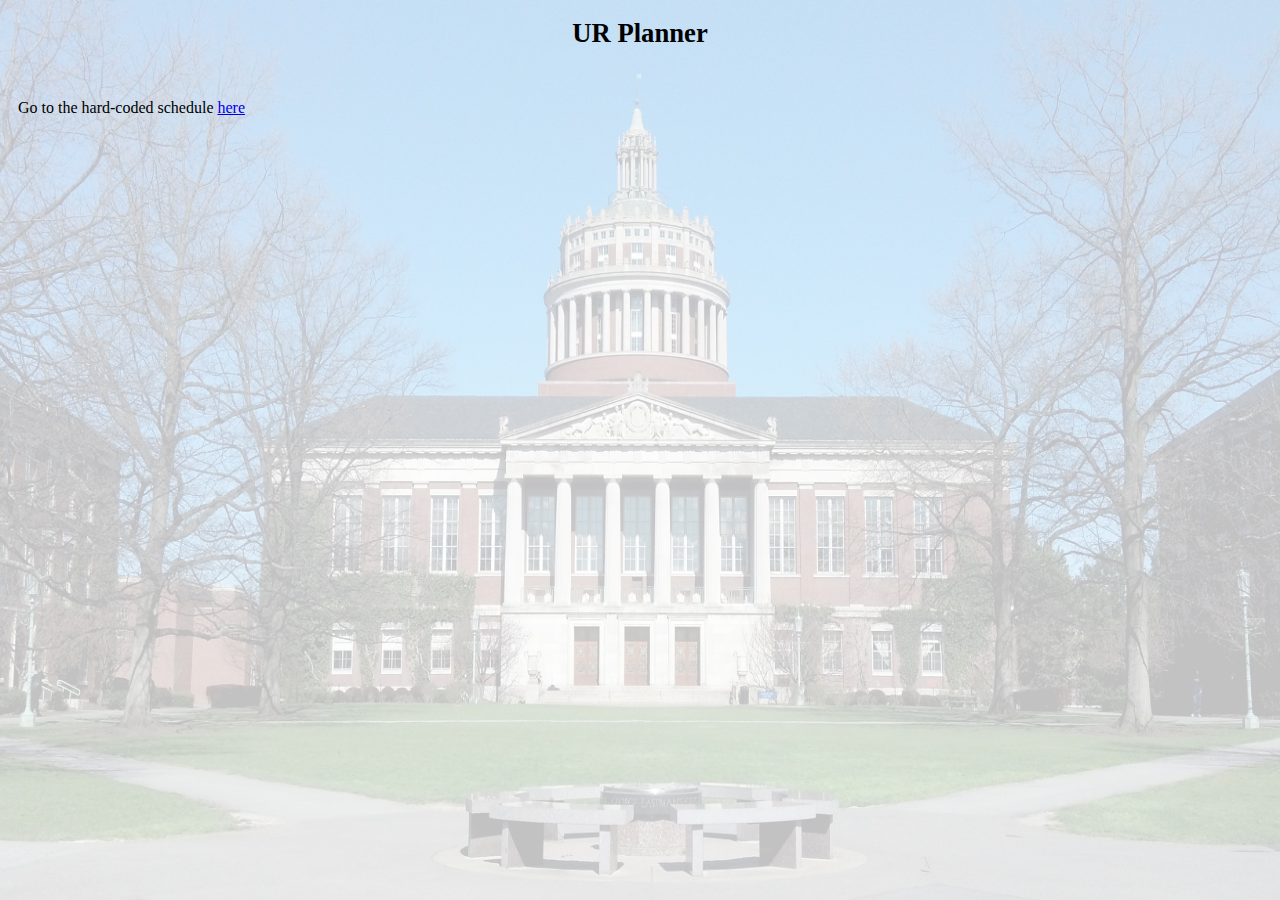
<file: html/protoindex.html>
<!DOCTYPE html>

<html lang="en">

	<head>
		<meta charset="utf-8">
		<title>UR Planner</title>
		<link rel="stylesheet" href="style.css" type = "text/css">
	</head>

	<body>
		<h1>UR Planner</h1>
		
		<p>Go to the hard-coded schedule <a href="schedule.html">here</a></p>
	</body>
</html>
</file>
<file: html/style.css>
body {
	font-family: roboto, serif;
	background-image: url("res/backgrounds/Rush.jpg");
	background-repeat: no-repeat;
	background-size: 100% 100%;
	background-attachment: fixed;
	background-position: center;
}

h1 {
	text-align: center;
	font-size: 20pt;
	margin-bottom: 40px;
}

h2 {
	font-size: 16pt;
	text-align: center;
}

h3 {
	font-size: 12pt;
	margin-bottom: 10px;
	border: 1px solid black;
	padding: 5px;
}

p {
	padding: 10px;
}

div#left>p {
	margin: 0px;
	padding: 0px;
}

span.expandable {
	margin-right: 15px;
}

#center {
	margin-left: 180px;
	margin-right: 220px;
}

#left, #right {
	width: 200px;
	max-height: 80%;
	position: fixed;
	top: 50px;
	overflow-y: auto;
	overflow-x: auto;
	border: 2px outset black;
	background: rgba(255, 255, 255, .4);
	padding: 10px;
	padding-bottom: 20px;
}

#left {
	left: 0px;
	margin-right: 30px;
}

#right {
	right: 0px;
	margin-left: 30px;
}

.non-bullet {
	list-style-type: none;
	padding-left: 5px;
}

.non-bullet > li {
	margin-top: 15px;
}

#directions {
	display: block;
}

.show {
	display: block;
	list-style-type: disc;
}

/*#directions {
	display: block;
}

#prereqs,
h3	{
	display: none;
}
*/
#course {
	text-align: center;
}

.col1 {
	float: left;
	width: 40%;
	padding-left: 10%;
	padding-right: 1%;
}

.col2 {
	float: right;
	width: 40%;
	padding-left: 1%;
	padding-right: 5%;
}

img {
	height: 15px;
	width: 15px;
	float: right;
	margin-right: 5px;
}

ul {
	margin-top: 0px;
	padding-left: 25px;
	display: none;
}

.year {
	padding-bottom: 100px;
}

.clear {
	clear: both;
	line-height: 0;
}

button {
	background: none;
	border: none;
	font-family: roboto, serif;
	font-size: 12pt;
	padding: 0px;
}

.connectedSortable {
	display: block;
	border: 2x solid black;
}

.semester {
	list-style-type: none;
	margin-left: auto;
	margin-right: auto;
	margin-bottom: 0px;
	padding: 0px;
}

.semester li {
	padding: 8px;
	border-style: solid;
	text-align: center;
	vertical-align: middle;
	padding: 5px;
	width: 300px;
}

.ui-highlight {
	border: 1px solid #666666;
	background: rgba(255, 250, 205, .7);
	color: #363636;
	min-height: 1.2em;
}

.ui-default {
	border-width: 1px;
	border-color: #666666;
	background: rgba(255, 255, 255, .7);
	min-height: 1.3em;
	line-height: 1.3em;
	font-weight: normal;
	font-size: 11pt;
}

.semester-header {
	border-width: 2px;
	border-color: black;
	background: rgba(222, 222, 222, .9);
	font-size: 13pt;
	height: 1.8em;
	line-height: 2.0em;
	font-weight: bold;
}


#advisor {
	width: 50%;
	max-height: 75%;
	position: fixed;
	top: 75px;
	right: 25%;
	left: 25%;
	overflow-y: auto;
	border: 2px solid gray;
	background: rgba(255, 255, 255, .4);
	padding: 10px;
	padding-bottom: 20px;
}

#student_list {
	margin-left: 20%;
}

.addElective,
#save,
#print,
#send {
	border: 1px solid gray;
	background-color: LightGray;
	border-radius: 10px;
	padding: 4px;
	padding-bottom: 2px;
}

.addElective {
	margin: 5px 96px 2.5em;
}

#save,
#print,
#send {
	position: fixed;
}

#save {
	right: 105px;
	bottom: 45px;
}

#print {
	right: 50px;
	bottom: 45px;
}

#send {
	right: 40px;
	bottom: 10px;
}

.delete {
	float: right;
	background-color: red;
	font-size: 18pt;
	border: 1px solid black;
	border-radius: 5px;
	height: 15px;
	width: 15px;
	margin: 3px;
	line-height: 11px;
	opacity: 0.7;
}

.credits {
	font-size: 12pt;
}
  
.login_button {
	-moz-box-shadow:inset 0px 1px 0px 0px #bbdaf7;
	-webkit-box-shadow:inset 0px 1px 0px 0px #bbdaf7;
	box-shadow:inset 0px 1px 0px 0px #bbdaf7;
	background:-webkit-gradient( linear, left top, left bottom, color-stop(0.05, #79bbff), color-stop(1, #378de5) );
	background:-moz-linear-gradient( center top, #79bbff 5%, #378de5 100% );
	filter:progid:DXImageTransform.Microsoft.gradient(startColorstr='#79bbff', endColorstr='#378de5');
	background-color:#79bbff;
	-webkit-border-top-left-radius:20px;
	-moz-border-radius-topleft:20px;
	border-top-left-radius:20px;
	-webkit-border-top-right-radius:20px;
	-moz-border-radius-topright:20px;
	border-top-right-radius:20px;
	-webkit-border-bottom-right-radius:20px;
	-moz-border-radius-bottomright:20px;
	border-bottom-right-radius:20px;
	-webkit-border-bottom-left-radius:20px;
	-moz-border-radius-bottomleft:20px;
	border-bottom-left-radius:20px;
	text-indent:0;
	border:1px solid #84bbf3;
	display:inline-block;
	color:#ffffff;
	font-family:Arial;
	font-size:15px;
	font-weight:bold;
	font-style:normal;
	height:40px;
	line-height:40px;
	width:100px;
	text-decoration:none;
	text-align:center;
	text-shadow:1px 1px 0px #528ecc;
}
.login_button:hover {
	background:-webkit-gradient( linear, left top, left bottom, color-stop(0.05, #378de5), color-stop(1, #79bbff) );
	background:-moz-linear-gradient( center top, #378de5 5%, #79bbff 100% );
	filter:progid:DXImageTransform.Microsoft.gradient(startColorstr='#378de5', endColorstr='#79bbff');
	background-color:#378de5;
}.login_button:active {
	position:relative;
	top:1px;
}</style>
</file>
